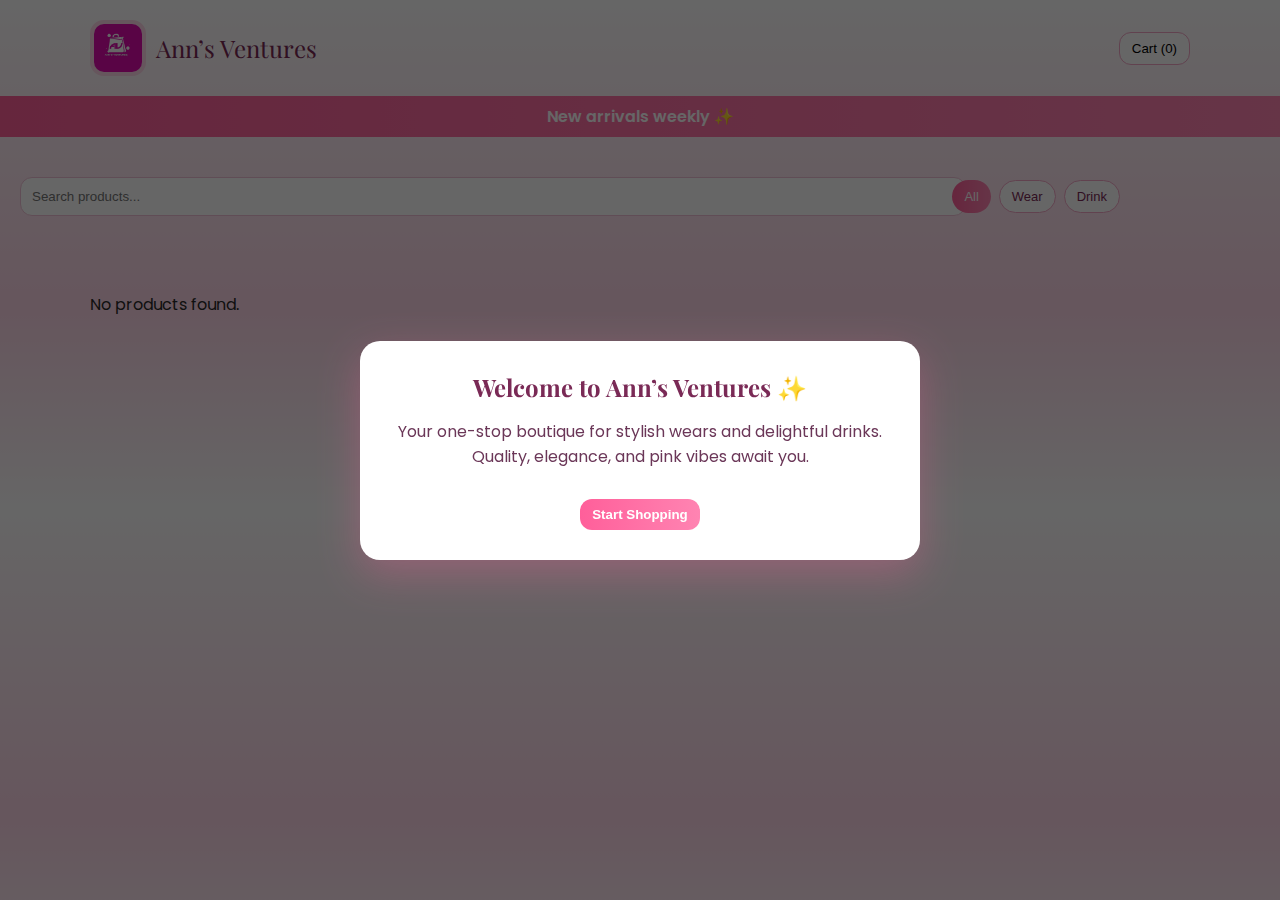
<file: index.html>
<!doctype html>
<html lang="en">
<head>
  <meta charset="utf-8" />
  <meta name="viewport" content="width=device-width,initial-scale=1" />
  <title>Ann’s Ventures — Boutique</title>
  <link href="https://fonts.googleapis.com/css2?family=Playfair+Display:wght@600;700&family=Poppins:wght@300;400;500;600;700&display=swap" rel="stylesheet">
  <style>
    body{margin:0;font-family:'Poppins',sans-serif;background:linear-gradient(180deg,#fff,#ffd6e8 60%,#fff);color:#2a2a2a;overflow-x:hidden}
    .container{max-width:1100px;margin:0 auto;padding:20px}
    .nav{display:flex;justify-content:space-between;align-items:center}
    .brand{display:flex;align-items:center;gap:10px}
    .brand img{width:48px;height:48px;border-radius:14px;border:4px solid #ffd6e8;object-fit:cover;background:#fff}
    .brand span{font-family:'Playfair Display',serif;font-size:24px;color:#7a2a56}
    .cart-btn{background:#fff;border:1px solid #f3a6c6;border-radius:12px;padding:8px 12px;cursor:pointer}
    .highlight-bar{background:linear-gradient(90deg,#ff5f9a,#ff84b2);color:#fff;padding:8px;text-align:center;font-weight:600}
    .toolbar{display:flex;gap:10px;flex-wrap:wrap;align-items:center;margin:20px 0}
    .search{flex:1;min-width:220px}
    .input{width:100%;padding:11px;border-radius:12px;border:1px solid #f1c1d7;background:#fff}
    .filter{display:flex;gap:8px;flex-wrap:wrap}
    .chip{padding:8px 12px;border-radius:999px;border:1px solid #f3a6c6;background:#fff;color:#7a2a56;cursor:pointer;font-size:13px}
    .chip.active{background:linear-gradient(90deg,#ff5f9a,#ff84b2);color:#fff;border:none}
    .grid{display:grid;grid-template-columns:repeat(auto-fill,minmax(220px,1fr));gap:16px}
    .card{background:#fff;border:1px solid #f4c2d8;border-radius:16px;overflow:hidden;box-shadow:0 10px 26px rgba(255,95,154,.12)}
    .card img{width:100%;height:180px;object-fit:cover}
    .card .body{padding:12px}
    .card .title{font-weight:600;color:#7a2a56}
    .card .meta{display:flex;justify-content:space-between;margin-top:6px}
    .pill{background:#ffe4ef;border:1px solid #f3a6c6;border-radius:999px;padding:4px 10px;font-size:12px;color:#8b3b64}
    .price{font-weight:700;color:#ff5f9a}
    .btn{margin-top:10px;padding:8px 12px;border:none;border-radius:12px;background:linear-gradient(90deg,#ff5f9a,#ff84b2);color:#fff;font-weight:600;cursor:pointer}
    .footer{text-align:center;margin:30px 0;color:#7a2a56}
    .drawer{position:fixed;right:12px;bottom:12px;width:320px;background:#fff;border:1px solid #f4c2d8;border-radius:16px;box-shadow:0 12px 36px rgba(0,0,0,.12);padding:14px;display:none;max-height:70vh;overflow:auto}
    .drawer h3{margin:0 0 8px;font-family:'Playfair Display',serif;color:#7a2a56}
    .cart-item{display:flex;gap:10px;align-items:center;border:1px solid #f7d5e6;border-radius:12px;padding:8px;margin-bottom:8px}
    .cart-item img{width:54px;height:54px;object-fit:cover;border-radius:10px}
    .cart-item .info{flex:1}
    /* Intro popup */
    .modal{position:fixed;top:0;left:0;width:100%;height:100%;background:rgba(0,0,0,.6);display:flex;align-items:center;justify-content:center;z-index:1000}
    .modal-content{background:#fff;border-radius:20px;padding:30px;max-width:500px;text-align:center;box-shadow:0 14px 40px rgba(255,95,154,.3);animation:pop 0.6s ease}
    @keyframes pop{0%{transform:scale(0.7);opacity:0}100%{transform:scale(1);opacity:1}}
    .modal h2{font-family:'Playfair Display',serif;color:#7a2a56;margin:0 0 10px}
    .modal p{color:#6b3758}
  </style>
</head>
<body>
  <!-- Intro popup -->
  <div id="introModal" class="modal">
    <div class="modal-content">
      <h2>Welcome to Ann’s Ventures ✨</h2>
      <p>Your one-stop boutique for stylish wears and delightful drinks. Quality, elegance, and pink vibes await you.</p>
      <button id="startBtn" class="btn" style="margin-top:14px">Start Shopping</button>
    </div>
  </div>

  <header class="container nav">
    <div class="brand">
      <img src="assets/logo.png" alt="logo">
      <span>Ann’s Ventures</span>
    </div>
    <button id="cartToggle" class="cart-btn">Cart (<span id="cartCount">0</span>)</button>
  </header>

  <div class="highlight-bar" id="highlight">New arrivals weekly ✨</div>

  <!-- Toolbar with search + category filter -->
  <section class="container toolbar">
    <div class="search"><input id="search" class="input" type="text" placeholder="Search products..." /></div>
    <div class="filter">
      <button class="chip active" data-cat="all">All</button>
      <button class="chip" data-cat="wear">Wear</button>
      <button class="chip" data-cat="drink">Drink</button>
    </div>
  </section>

  <main class="container">
    <div id="grid" class="grid"></div>
  </main>

  <aside id="drawer" class="drawer">
    <h3>Your cart</h3>
    <div id="cartList"></div>
    <div style="display:flex;justify-content:space-between;align-items:center;margin-top:8px">
      <strong>Total:</strong>
      <strong id="cartTotal">₦0</strong>
    </div>
    <button id="checkout" class="btn" style="width:100%;margin-top:10px">Checkout</button>
  </aside>

  <footer class="container footer">
    <div>© <span id="year"></span> Ann’s Ventures — <a href="admin.html">Admin</a></div>
    <div style="margin-top:6px">Contact: <a href="mailto:info@annsventures.com">info@annsventures.com</a></div>
  </footer>

<script>
const PRODUCTS_KEY='av_products';
let products=[],cart=[];
let activeCat='all',query='';

// Intro popup
document.getElementById('startBtn').addEventListener('click',()=>{
  document.getElementById('introModal').style.display='none';
});

// Rotating highlight messages
const highlights=["New arrivals weekly ✨","Secure checkout 💳","Nationwide delivery 🚚"];
let hi=0;
setInterval(()=>{
  hi=(hi+1)%highlights.length;
  document.getElementById('highlight').textContent=highlights[hi];
},4000);

// Load products
function loadProducts(){
  try{products=JSON.parse(localStorage.getItem(PRODUCTS_KEY)||'[]');}catch(e){products=[];}
}
function fmtPrice(v){return '₦'+(Number(v)||0).toLocaleString();}

// Render grid
function render(){
  const grid=document.getElementById('grid');grid.innerHTML='';
  const q=query.trim().toLowerCase();
  const filtered=products.filter(p=>{
    const catOk=activeCat==='all'||(p.category||'').toLowerCase()===activeCat;
    const text=[p.title,p.category].map(x=>(x||'').toLowerCase()).join(' ');
    const qOk=q===''||text.includes(q);
    return catOk&&qOk;
  });
  if(filtered.length===0){grid.innerHTML='<p>No products found.</p>';return;}
  filtered.forEach((p)=>{
    const el=document.createElement('div');el.className='card';
    el.innerHTML=`<img src="${p.image||'assets/placeholder.jpg'}" alt=""><div class="body"><div class="title">${p.title||''}</div><div class="meta"><span class="pill">${p.category||''}</span><span class="price">${fmtPrice(p.price)}</span></div><button class="btn">Add to cart</button></div>`;
    el.querySelector('.btn').addEventListener('click',()=>{cart.push(p);renderCart();});
    grid.appendChild(el);
  });
}

// Render cart
function renderCart(){
  const list=document.getElementById('cartList');list.innerHTML='';
  let total=0;
  cart.forEach((c,idx)=>{
    total+=Number(c.price)||0;
    const row=document.createElement('div');row.className='cart-item';
    row.innerHTML=`<img src="${c.image||'assets/placeholder.jpg'}" alt=""><div class="info"><div style="font-weight:600;color:#7a2a56">${c.title||''}</div><div class="price">${fmtPrice(c.price)}</div></div><button class="btn" style="background:#fff;color:#7a2a56;border:1px solid #f3a6c6" data-r="${idx}">Remove</button>`;
    row.querySelector('[data-r]').addEventListener('click',()=>{cart.splice(idx,1);renderCart();});
    list.appendChild(row);
  });
  document.getElementById('cartTotal').textContent=fmtPrice(total);
  document.getElementById('cartCount').textContent=cart.length;
}

// Cart drawer toggle
document.getElementById('cartToggle').addEventListener('click',()=>{
  const d=document.getElementById('drawer');
  d.style.display=(d.style.display==='none'||d.style.display==='')?'block':'none';
});

// Checkout via WhatsApp
document.getElementById('checkout').addEventListener('click',()=>{
  if(cart.length===0){alert('Your cart is empty. Add items first.');return;}
  let msg="Hello Ann’s Ventures! I’d like to order:\n";
  cart.forEach(c=>{ msg+=`- ${c.title} (₦${c.price})\n`; });
  const url="https://wa.me/2349046588565?text="+encodeURIComponent(msg);
  window.open(url,'_blank');
});

// Search and filter handlers
document.getElementById('search').addEventListener('input',e=>{
  query=e.target.value||'';
  render();
});
document.querySelectorAll('.chip').forEach(ch=>{
  ch.addEventListener('click',()=>{
    document.querySelectorAll('.chip').forEach(c=>c.classList.remove('active'));
    ch.classList.add('active');
    activeCat=ch.getAttribute('data-cat');
    render();
  });
});

// Footer year
document.getElementById('year').textContent=new Date().getFullYear();

// Init
loadProducts();
render();
</script>
</body>
</html>
</file>
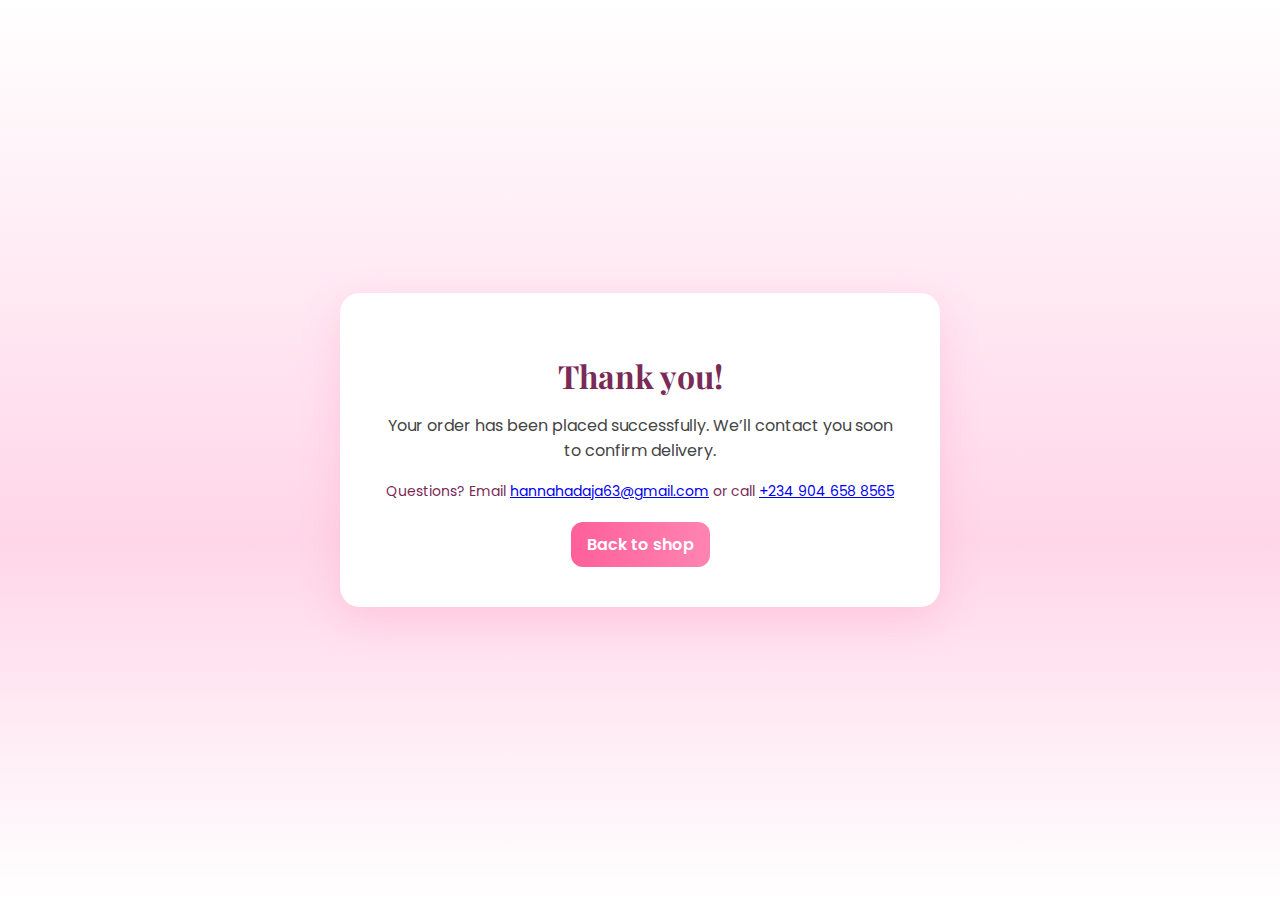
<file: thankyou.html>
<!doctype html>
<html lang="en">
<head>
  <meta charset="utf-8" />
  <meta name="viewport" content="width=device-width,initial-scale=1" />
  <title>Thank You — Ann’s Ventures</title>
  <link href="https://fonts.googleapis.com/css2?family=Playfair+Display:wght@600;700&family=Poppins:wght@400;600&display=swap" rel="stylesheet">
  <style>
    body{margin:0;font-family:'Poppins',sans-serif;background:linear-gradient(180deg,#fff,#ffd6e8 60%,#fff);color:#2a2a2a;display:flex;align-items:center;justify-content:center;height:100vh}
    .card{background:#fff;border-radius:20px;box-shadow:0 14px 40px rgba(255,95,154,.18);padding:40px;text-align:center;max-width:520px}
    h1{font-family:'Playfair Display',serif;color:#7a2a56;margin-bottom:14px}
    p{font-size:16px;color:#444;margin-bottom:18px}
    .contact{font-size:14px;color:#7a2a56;margin-bottom:20px}
    .btn{padding:10px 16px;border:none;border-radius:12px;background:linear-gradient(90deg,#ff5f9a,#ff84b2);color:#fff;font-weight:600;cursor:pointer;text-decoration:none;display:inline-block}
  </style>
</head>
<body>
  <div class="card">
    <h1>Thank you!</h1>
    <p>Your order has been placed successfully. We’ll contact you soon to confirm delivery.</p>
    <div class="contact">
      Questions? Email <a href="mailto:hannahadaja63@gmail.com">hannahadaja63@gmail.com</a> or call <a href="tel:+2349046588565">+234 904 658 8565</a>
    </div>
    <a href="index.html" class="btn">Back to shop</a>
  </div>
</body>
</html>
</file>
